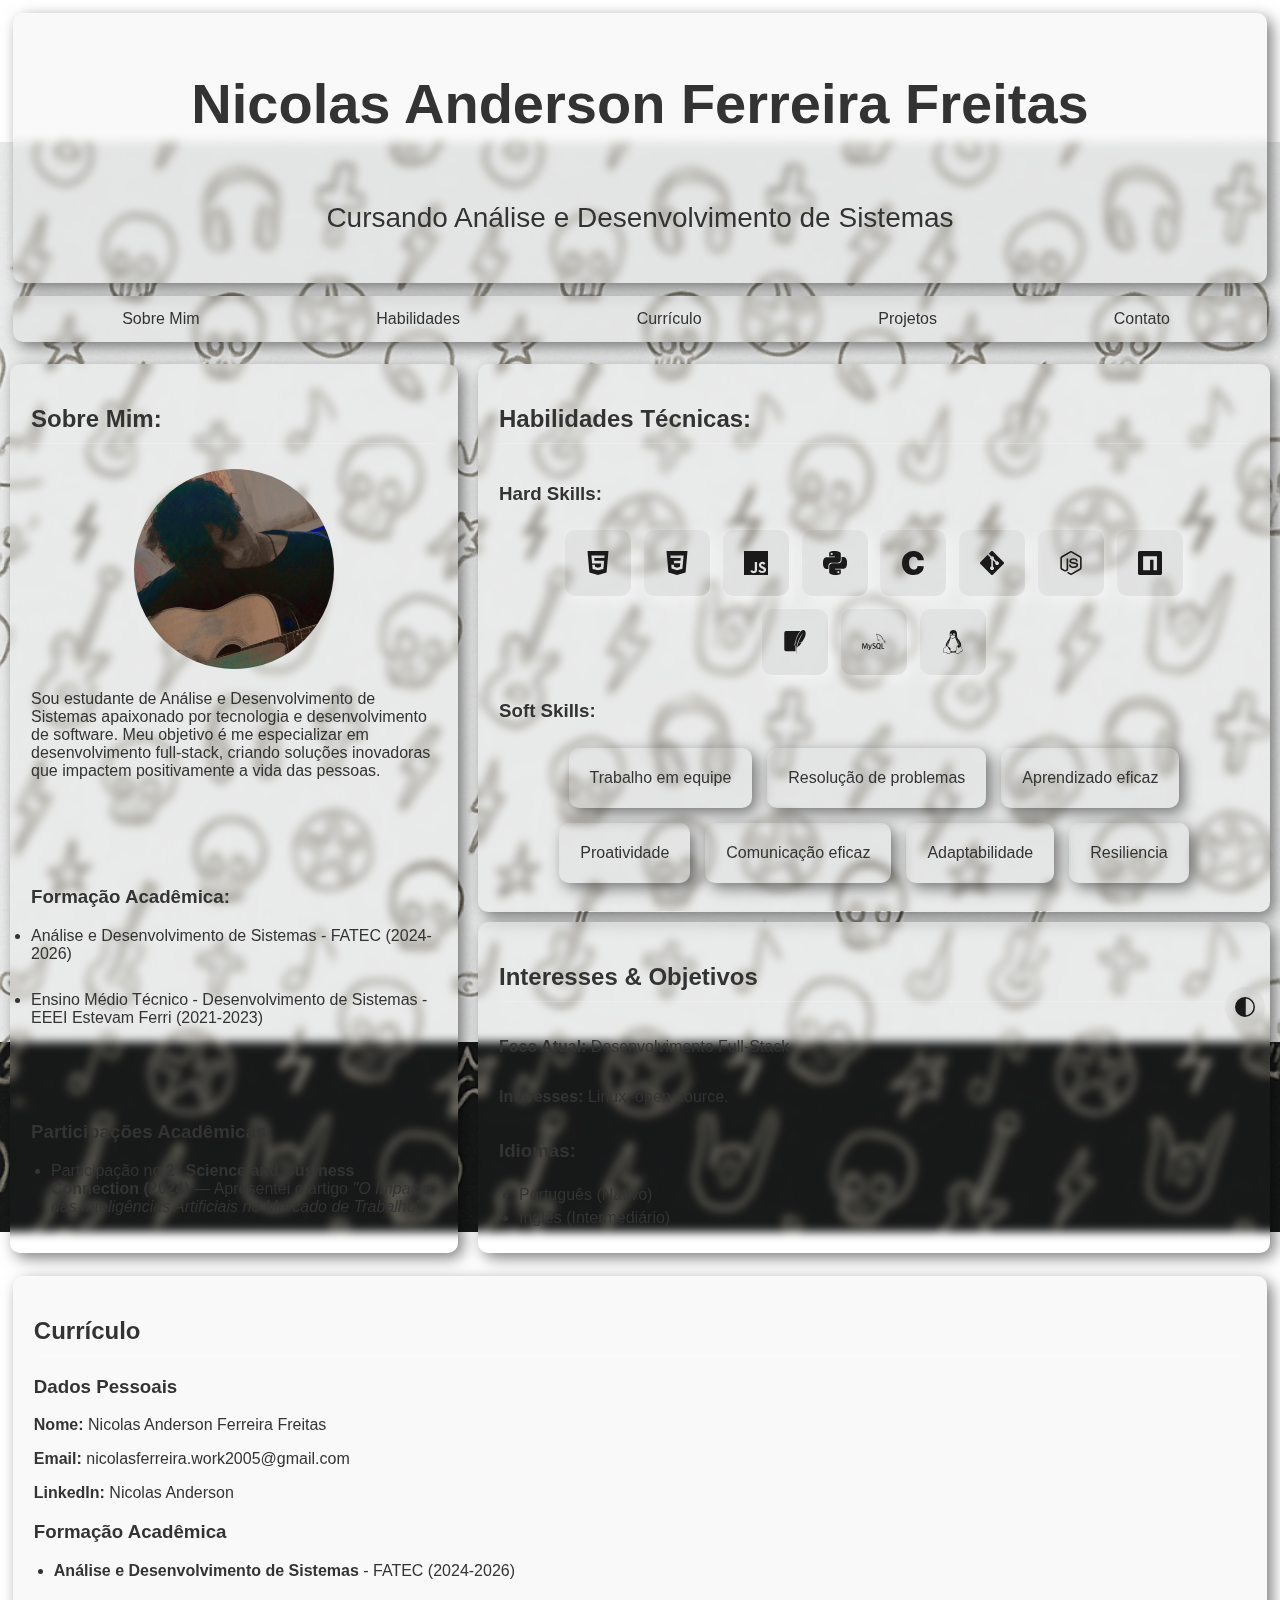
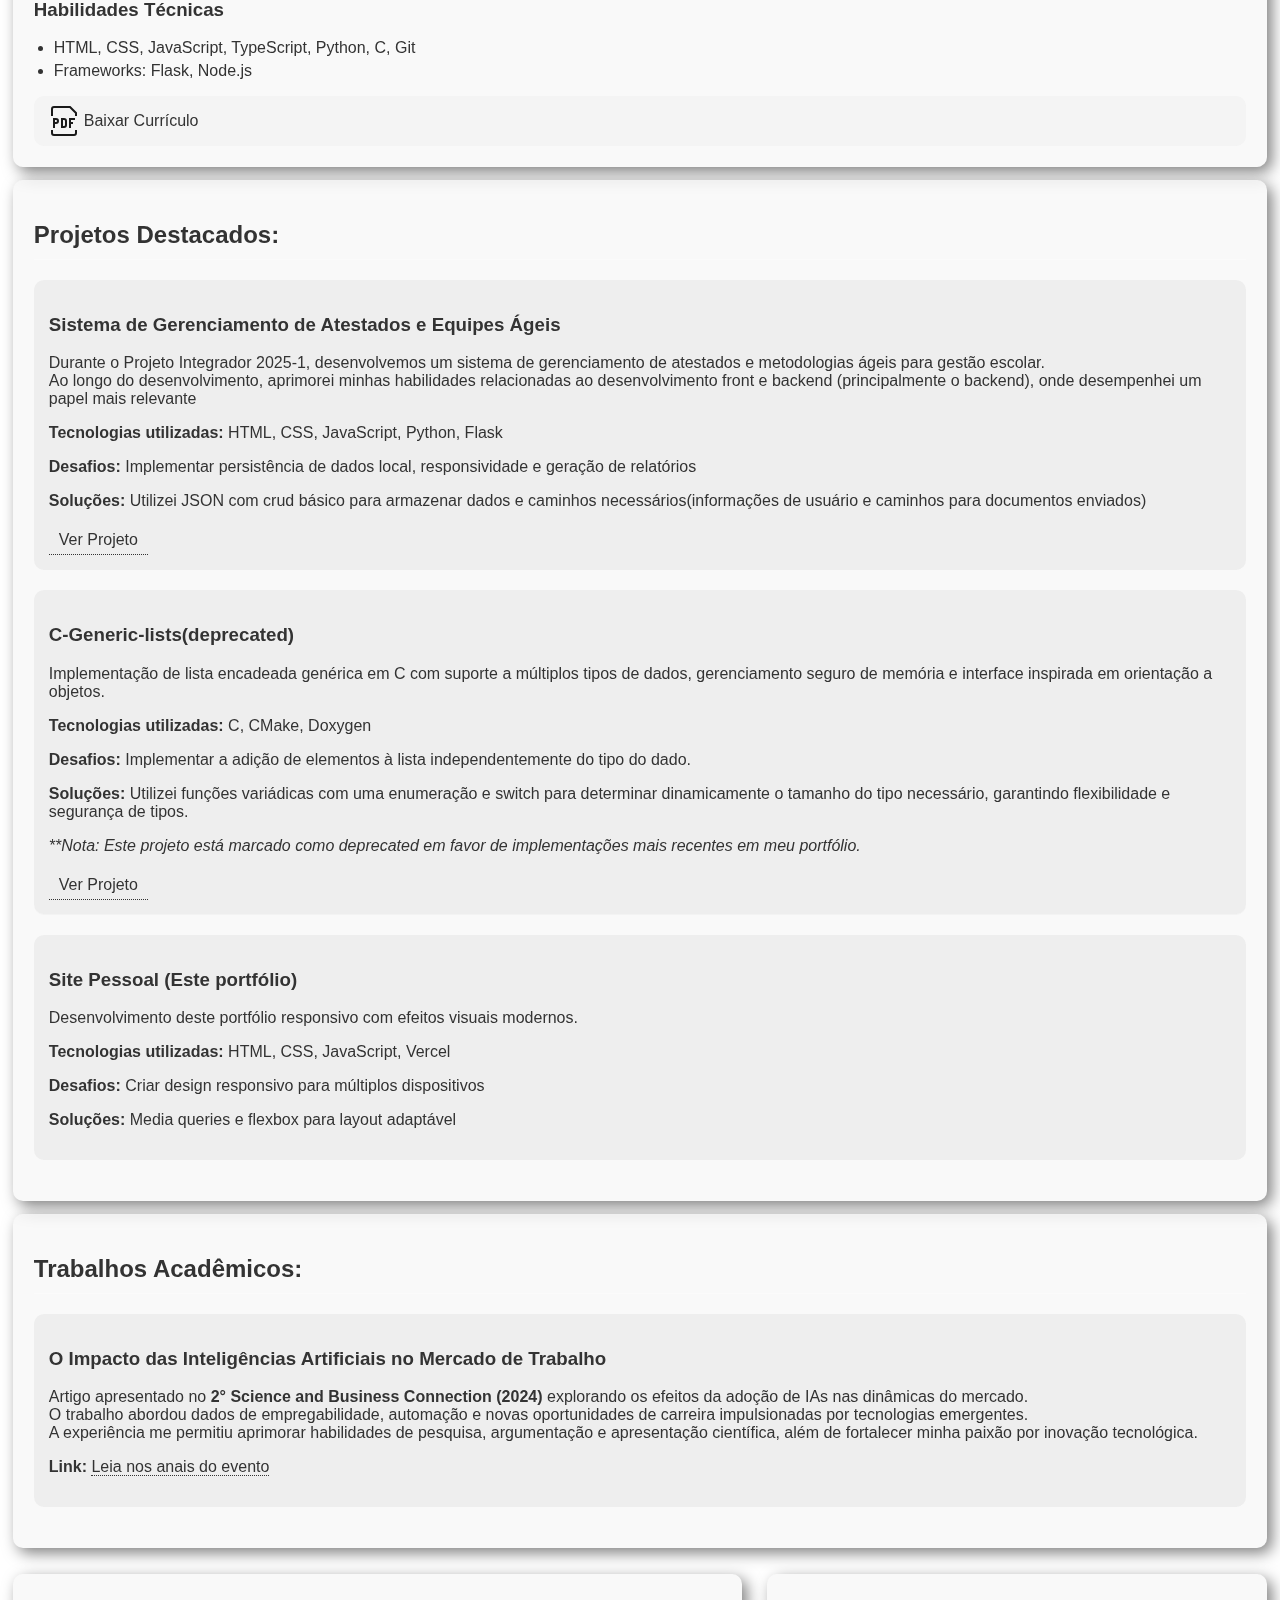
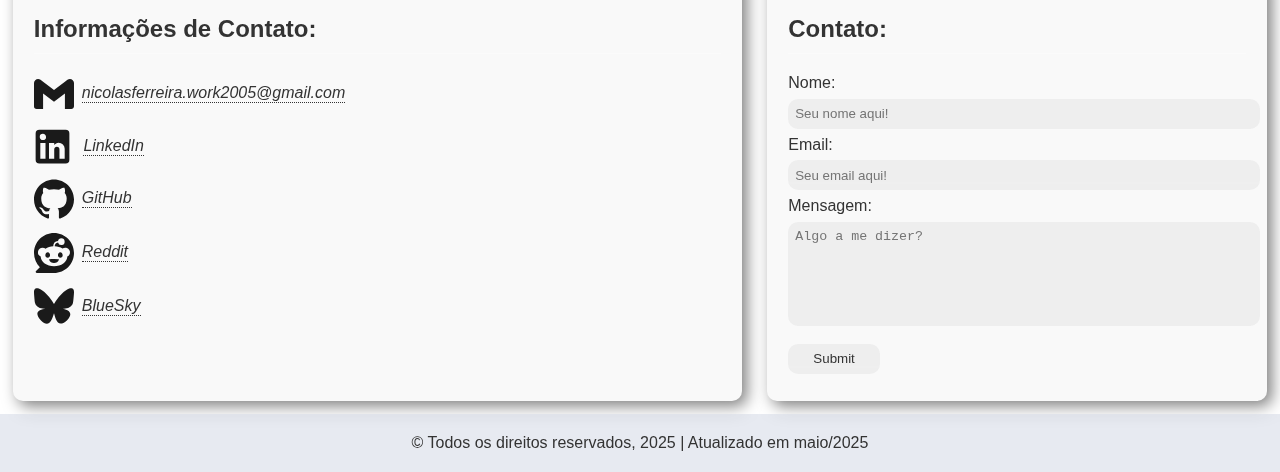
<file: index.html>
<!DOCTYPE html>
<html lang="pt-br">
  <head>
    <meta charset="UTF-8" />
    <meta name="viewport" content="width=device-width, initial-scale=1.0" />
    <meta name="description" content="Portfólio de Nicolas Freitas, estudante de Análise e Desenvolvimento de Sistemas">
    <meta name="keywords" content="portfólio, ADS, desenvolvimento web, fullstack"> 
    <link rel="stylesheet" href="style.css" />
    <link rel="shortcut icon" href="assets/favicon_io/favicon.ico" type="assets/favicon.ico" />
    <title>Portfólio Nicolas Freitas</title>
  </head>
  
  <body>
    
    <aside aria-label="Acessibilidade">
      <button id="theme-toggle" class="glass" style="display: flex; align-items: center; "><img src="assets/proicons--dark-theme.svg" alt="mudar tema"></button>
      <button id="back-to-top" class="glass"><img src="assets/bxs--up-arrow.svg" alt="voltar para o topo"></button>
    </aside>

    <header class="glass section">
      <div style="align-items: center; display: flex; flex-direction: column;">
        <h1>Nicolas Anderson Ferreira Freitas</h1>
        <p>Cursando Análise e Desenvolvimento de Sistemas</p>
      </div>
    </header>
    <nav class="section" style="padding: 0; margin-top: 0; margin-bottom: 0;">
      <ol>
        <li type="none"><a href="#sobre">Sobre Mim</a></li>
        <li type="none"><a href="#habilidades">Habilidades</a></li>
        <li type="none"><a href="#curriculo">Currículo</a></li>
        <li type="none"><a href="#projetos">Projetos</a></li>
        <li type="none"><a href="#contato">Contato</a></li>
      </ol>
    </nav>
    
    <section id="sobre" class="colunas" style="padding-top: 1%">
      <aside class="display about-me glass">
        <section>
        <h2>Sobre Mim:</h2>
        <figure style="margin: 0">
          <img
            src="assets/IMG_20240904_065935_237.jpg"
            style="width: 200px; border-radius: 50%; margin: 5px"
            alt="Foto de Nicolas Freitas"
          />
        </figure>

          <p>
            Sou estudante de Análise e Desenvolvimento de Sistemas apaixonado por tecnologia e desenvolvimento de software. 
            Meu objetivo é me especializar em desenvolvimento full-stack, criando soluções inovadoras que impactem 
            positivamente a vida das pessoas.
          </p>
        </section>
        
        <section>
          <h3>Formação Acadêmica:</h3>
            <li>Análise e Desenvolvimento de Sistemas - FATEC (2024-2026)</li><br>
            <li>Ensino Médio Técnico - Desenvolvimento de Sistemas - EEEI Estevam Ferri (2021-2023)</li>
        </section>
<!--         
        <section>
          <h3>Certificações:</h3>
          <ul>
            <li>Certificação em Desenvolvimento Web - Udemy</li>
          </ul>
        </section> -->

        <section>
          <h3>Participações Acadêmicas:</h3>
          <ul>
            <li>
              Participação no <strong>2° Science and Business Connection (2024)</strong> — Apresentei o artigo <em>"O Impacto das Inteligências Artificiais no Mercado de Trabalho"</em>.
            </li>
          </ul>
        </section>
      </aside>
      
      <main class="main-content">
        <section id="habilidades" class="display glass">
          <h2>Habilidades Técnicas:</h2>
          <h3>Hard Skills:</h3>
          <section aria-label="hard-skills" style="display: flex; justify-content: center; flex-wrap: wrap; padding: 0 7%;">
            <img class="ico section skill-item" src="assets/simple-icons--html5 (1).svg" alt="HTML5">
            <img class="ico section skill-item" src="assets/simple-icons--css3.svg" alt="CSS3">
            <img class="ico section skill-item" src="assets/simple-icons--javascript.svg" alt="JavaScript">
            <img class="ico section skill-item" src="assets/simple-icons--python.svg" alt="Python">
            <img class="ico section skill-item" src="assets/simple-icons--c.svg" alt="Linguagem C">
            <img class="ico section skill-item" src="assets/simple-icons--git.svg" alt="git">
            <img class="ico section skill-item" src="assets/simple-icons--nodedotjs.svg" alt="nodejs">
            <img class="ico section skill-item" src="assets/simple-icons--npm.svg" alt="npm">
            <img class="ico section skill-item" src="assets/simple-icons--sqlite.svg" alt="sqlite">
            <img class="ico section skill-item" src="assets/simple-icons--mysql.svg" alt="mysql">
            <img class="ico section skill-item" src="assets/simple-icons--linux.svg" alt="linux">
          </section>
          <h3>Soft Skills:</h3>
          <section aria-label="soft-skills" class="colunas" style="justify-content: center;">
            <span class="skill-item glass section">Trabalho em equipe</span>
            <span class="skill-item glass section">Resolução de problemas</span>
            <span class="skill-item glass section">Aprendizado eficaz</span>
            <span class="skill-item glass section">Proatividade</span>
            <span class="skill-item glass section">Comunicação eficaz</span>
            <span class="skill-item glass section">Adaptabilidade</span>
            <span class="skill-item glass section">Resiliencia</span>
          </section>
        </section>
        <section aria-label="Interesses e Objetivos" class="display glass">
          <h2>Interesses & Objetivos</h2>
          <p><strong>Foco Atual:</strong> Desenvolvimento Full-Stack.</p>
          <p><strong>Interesses:</strong> Linux, open-source.</p>
          <h3>Idiomas:</h3>
          <ul style="margin: 0;">
            <li>Português (Nativo)</li>
            <li>Inglês (Intermediário)</li>
          </ul>
        </section>
    </section>

    <section id="curriculo" class="section glass">
      <h2>Currículo</h2>
      <article>
        <h3>Dados Pessoais</h3>
        <p><strong>Nome:</strong> Nicolas Anderson Ferreira Freitas</p>
        <p><strong>Email:</strong> nicolasferreira.work2005@gmail.com</p>
        <p><strong>LinkedIn:</strong> <a href="https://www.linkedin.com/in/nicolas-anderson-34b082302/" target="_blank">Nicolas Anderson</a></p>
        
        <h3>Formação Acadêmica</h3>
        <ul>
          <li><strong>Análise e Desenvolvimento de Sistemas</strong> - FATEC (2024-2026)</li>
        </ul>

        <h3>Habilidades Técnicas</h3>
        <ul>
          <li>HTML, CSS, JavaScript, TypeScript, Python, C, Git</li>
          <li>Frameworks: Flask, Node.js</li>
        </ul>
      </article>
      <a href="assets/Curriculo.pdf" download class="glass skill-item" style="display: flex; align-items: center; gap: 5px; padding: 10px 15px; border-radius: 10px;">
        <img src="assets/teenyicons--pdf-outline.svg" class="ico glass" alt="PDF" width="30"> Baixar Currículo
      </a>
    </section>

    <section id="projetos" class="section glass">
      <h2>Projetos Destacados:</h2>
      
      <article class="project-item glass" style="margin: 20px 0; padding: 15px;">
        <h3>Sistema de Gerenciamento de Atestados e Equipes Ágeis</h3>
        <p>Durante o Projeto Integrador 2025-1, desenvolvemos um sistema de gerenciamento de atestados e metodologias ágeis para gestão escolar.<br>
           Ao longo do desenvolvimento, aprimorei minhas habilidades relacionadas ao desenvolvimento front e backend (principalmente o backend), onde desempenhei um papel mais relevante</p>
        <p><strong>Tecnologias utilizadas:</strong> HTML, CSS, JavaScript, Python, Flask</p>
        <p><strong>Desafios:</strong> Implementar persistência de dados local, responsividade e geração de relatórios</p>
        <p><strong>Soluções:</strong> Utilizei JSON com crud básico para armazenar dados e caminhos necessários(informações de usuário e caminhos para documentos enviados)</p>
        <a href="https://github.com/Y2K-Systems/Projeto-Integrador-2025-1" style="display: inline-block; padding: 5px 10px; border-bottom: 1px dotted var(--font-color); background: none;">Ver Projeto</a>
      </article>
      
      <article class="project-item glass" style="margin: 20px 0; padding: 15px;">
        <h3>C-Generic-lists(deprecated)</h3>
        <p>Implementação de lista encadeada genérica em C com suporte a múltiplos tipos de dados, gerenciamento seguro de memória e interface inspirada em orientação a objetos.</p>
        <p><strong>Tecnologias utilizadas:</strong> C, CMake, Doxygen</p>
        <p><strong>Desafios:</strong> Implementar a adição de elementos à lista independentemente do tipo do dado.</p>
        <p><strong>Soluções:</strong> Utilizei funções variádicas com uma enumeração e switch para determinar dinamicamente o tamanho do tipo necessário, garantindo flexibilidade e segurança de tipos.</p>
        <i><p>**Nota: Este projeto está marcado como deprecated em favor de implementações mais recentes em meu portfólio.</p></i>
        <a href="https://github.com/Slot148/C-generic-list-deprecated" style="display: inline-block; padding: 5px 10px; border-bottom: 1px dotted var(--font-color); background: none;">Ver Projeto</a>
      </article>

      <article class="project-item glass" style="margin: 20px 0; padding: 15px;">
        <h3>Site Pessoal (Este portfólio)</h3>
        <p>Desenvolvimento deste portfólio responsivo com efeitos visuais modernos.</p>
        <p><strong>Tecnologias utilizadas:</strong> HTML, CSS, JavaScript, Vercel</p>
        <p><strong>Desafios:</strong> Criar design responsivo para múltiplos dispositivos</p>
        <p><strong>Soluções:</strong> Media queries e flexbox para layout adaptável</p>
      </article>
    </section>

    <section class="section glass" >
      <h2>Trabalhos Acadêmicos:</h2>
      <article class="glass project-item" style="margin: 20px 0; padding: 15px;">
        <h3>O Impacto das Inteligências Artificiais no Mercado de Trabalho</h3>
    <p>
      Artigo apresentado no <strong>2° Science and Business Connection (2024)</strong> explorando os efeitos da adoção de IAs nas dinâmicas do mercado. <br>
      O trabalho abordou dados de empregabilidade, automação e novas oportunidades de carreira impulsionadas por tecnologias emergentes. <br>
      A experiência me permitiu aprimorar habilidades de pesquisa, argumentação e apresentação científica, além de fortalecer minha paixão por inovação tecnológica.
    </p>
    <p style="background-color: none;">
      <strong>Link:</strong>
      <a href="https://www.even3.com.br/anais/2-science-business-connection-407088/819151-o-impacto-das-inteligencias-artificias-no-mercado-de-trabalho" target="_blank" style="background: none; border-bottom: 1px dotted var(--font-color); background-color: none;">
        Leia nos anais do evento
      </a>
    </p>
      </article>
    </section>

    <section class="colunas">
      <section class="section glass" style="flex: 3;">
        <h2>Informações de Contato:</h2>
        <address class="contact-info">
          <ul style="list-style: none; padding: 0; margin: 0;">
            <li style="margin-bottom: 10px; display: flex; align-items: center; gap: 8px;">
              <img src="assets/simple-icons--gmail.svg" alt="Email" width="40" class="ico">
              <a href="mailto:nicolasferreira.work2005@gmail.com?subject=Contato%20do%20Portfólio"
                aria-label="Enviar email">
                nicolasferreira.work2005@gmail.com
              </a>
            </li>
            <li style="margin-bottom: 10px; display: flex; align-items: center; gap: 8px;">
              <img src="assets/mdi--linkedin.svg" alt="LinkedIn" width="45" class="ico" style="margin: 0 0 0 -0.5%;">
              <a href="https://www.linkedin.com/in/nicolas-anderson-34b082302/" 
                target="_blank" 
                rel="noopener noreferrer"
                aria-label="LinkedIn (abre em nova aba)">
                LinkedIn
              </a>
            </li>
            <li style="display: flex; align-items: center; gap: 8px;">
              <img src="assets/simple-icons--github.svg" alt="GitHub" width="40" class="ico">
              <a href="https://github.com/slot148" 
                target="_blank" 
                rel="noopener noreferrer"
                aria-label="GitHub (abre em nova aba)">
                GitHub
              </a>
            </li>
            <li style="display: flex; align-items: center; gap: 8px;margin: 2% 0 0 0;">
              <img src="assets/simple-icons--reddit.svg" alt="reddit" width="40" class="ico">
              <a href="https://www.reddit.com/u/Slot_147/s/EOYPjR18bH" 
                target="_blank" 
                rel="noopener noreferrer"
                aria-label="Reddit (abre em nova aba)">
                Reddit
              </a>
            </li>
            <li style="display: flex; align-items: center; gap: 8px; margin: 2% 0 0 0;">
              <img src="assets/simple-icons--bluesky.svg" alt="bluesky" width="40" class="ico">
              <a href="https://bsky.app/profile/slot148.bsky.social" 
                target="_blank" 
                rel="noopener noreferrer"
                aria-label="Reddit (abre em nova aba)">
                BlueSky
              </a>
            </li>
          </ul>
        </address>
      </section>
      <section id="contato" class="section glass" style="flex: 2;">
        <h2>Contato:</h2>
        <form action="https://formsubmit.co/90d17c05750c8ff97c90acd4b700910f" method="post">
          <label for="nome">Nome:</label><br>
          <input class="glass input" type="text" name="nome" placeholder="Seu nome aqui!" id="nome" required>
          <br>
          <label for="email">Email:</label><br>
          <input class="glass input" type="email" name="email" id="email" placeholder="Seu email aqui!" required>
          <br>
          <label for="mensagem">Mensagem:</label><br>
          <textarea class="glass input" style="height: 90px;" name="msg" id="mensagem" placeholder="Algo a me dizer?" required></textarea>
          <input type="submit" class="glass input" style="width: 20%;">
          <input type= "hidden" name= "_captcha" value="false">
          <input type= "hidden" name= "_subject" value="Novo envio!">
          <input type= "hidden" name= "_template" value= "basic">
          <input type= "hidden" name= "_autoresponse" value= "Obrigado por entrar em contato! Retornarei assim que possivel">
          <input type="text" name="_honey" style="display:none">
        </form>
      </section>
    </section>
      

    <footer class="glass"> 
      &copy; Todos os direitos reservados, 2025 | Atualizado em maio/2025
    </footer>
    <script src="script.js"></script>
  </body>
</html>
</file>
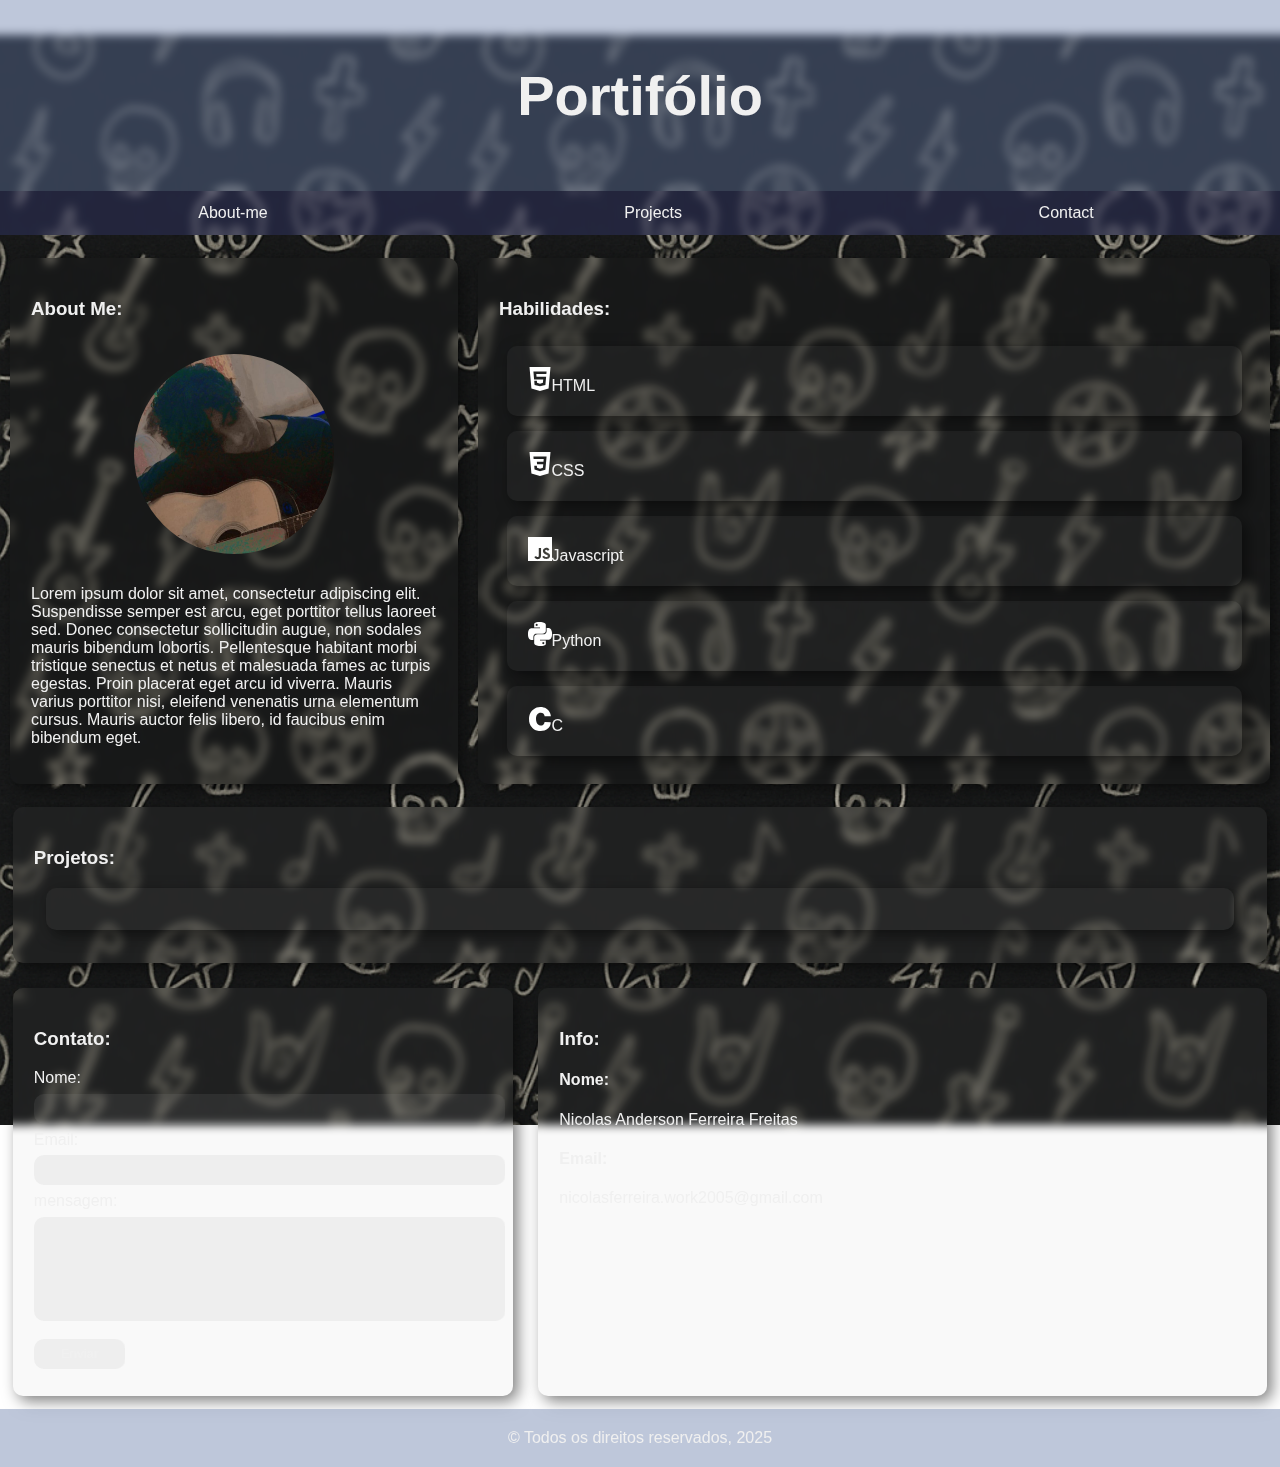
<file: portifolio.html>
<!DOCTYPE html>
<html lang="pt-br">
  <head>
    <meta charset="UTF-8" />
    <meta name="viewport" content="width=device-width, initial-scale=1.0" />
    <link rel="stylesheet" href="style.css" />
    <link rel="shortcut icon" href="favicon.png" type="image/x-icon" />
    <title>Portifolio</title>
  </head>

  <body>
    <header class="glass" style="background-color: #6077a569;">
      <h1>Portifólio</h1>
    </header>
    <nav class="glass" style="background-color: #3b418456;">
      <ol>
        <li type="none">About-me</li>
        <li type="none">Projects</li>
        <li type="none">Contact</li>
      </ol>
    </nav>
    <section class="colunas" style="padding-top: 1%">
      <div>
        
      </div>
      <aside class="display about-me glass"">
        <h3>About Me:</h3>
        <figure style="margin: 0">
          <img
            src="assets/IMG_20240904_065935_237.jpg"
            style="width: 200px; border-radius: 50%; margin: 5px"
          />
        </figure>
        <p>
          Lorem ipsum dolor sit amet, consectetur adipiscing elit. Suspendisse
          semper est arcu, eget porttitor tellus laoreet sed. Donec consectetur
          sollicitudin augue, non sodales mauris bibendum lobortis. Pellentesque
          habitant morbi tristique senectus et netus et malesuada fames ac
          turpis egestas. Proin placerat eget arcu id viverra. Mauris varius
          porttitor nisi, eleifend venenatis urna elementum cursus. Mauris
          auctor felis libero, id faucibus enim bibendum eget.
        </p>
      </aside>
      <div class="main-content">
        <main class="display glass">
          <h3>Habilidades:</h3>
          <div class="section skill-item"><img class="ico" src="assets/simple-icons--html5 (1).svg"><span>HTML</span></div>
          <div class="section skill-item"><img class="ico" src="assets/simple-icons--css3.svg"><span>CSS</span></div>
          <div class="section skill-item"><img class="ico" src="assets/simple-icons--javascript.svg"><span>Javascript</span></div>
          <div class="section skill-item"><img class="ico" src="assets/simple-icons--python.svg"><span>Python</span></div>
          <div class="section skill-item"><img class="ico" src="assets/simple-icons--c.svg"><span>C</span></div>
        </main>
      </div>
    </section>

      <section class="section glass">
        <h3>Projetos:</h3>
        <div class="section"></div>
      </section>


      <section class="colunas">
        <section class="section glass" style="flex: 2;">
          <h3>Contato:</h3>
          <form action="">
            <label for="nome">Nome:</label><br>
            <input class="glass input" type="text" name="nome" id="nome">
            <br>
            <label for="email">Email:</label><br>
            <input class="glass input" type="email" name="email" id="email">
            <br>
            <label for="mensagem">mensagem:</label><br>
            <textarea class="glass input" style="height: 90px;" name="msg" id="mensagem"></textarea>
            <input type="submit" value="Enviar" class="glass input" style="width: 20%; color: #f0f0f0">
          </form>
        </section>
        <section class="section glass" style="flex: 3;">
          <h3>Info:</h3>
          <h4>Nome:</h4>
            <p>Nicolas Anderson Ferreira Freitas</p>
          <h4>Email:</h4> 
            <p>nicolasferreira.work2005@gmail.com</p>
        </section>
      </section>

    <footer style="background-color: #6077a569;" class="glass"> &copy Todos os direitos reservados, 2025</footer>
  </body>
</html>
</file>
<file: style.css>
:root {
  --font-color: #f0f0f0;
  --font-color-hover: #6077a5;
  --header-color1: #6077a527;
  --nav-color1: #3b418441;
  --void-display-color: rgba(164, 158, 158, 0.064);
  --border-radius: 10px;
  --background-image: url("assets/background2.png") no-repeat center/cover fixed;
  --font-size: 16px;
  --filter-default: brightness(1) invert(0);
  --filter-default-hover: brightness(0) invert(0);
  
}

[data-theme="light"] {
  --font-color: #333;
  --background-image: url("assets/background2.png") no-repeat center/cover fixed;
  --filter-default: brightness(0.9) invert(1) hue-rotate(180deg);
  --filter-default-hover: brightness(0.7) invert(0);
}

html {
  scroll-behavior: smooth;
  overflow-x: hidden;
  will-change: scroll-position;
  backface-visibility: hidden;
}

@media (prefers-reduced-motion: no-preference) {
  html {
    scroll-behavior: smooth;
    scroll-snap-type: y proximity;
    scroll-padding-top: 100px;
  }
  
  section {
    scroll-snap-align: start;
    scroll-margin-top: 100px;
  }
}

body {
  background: var(--background-image);
  margin: 0;
  padding: 0;
  color: var(--font-color);
  font-family: Arial, Helvetica, sans-serif;
}

body::before {
  content: "";
  position: fixed;
  top: 0;
  left: 0;
  width: 100%;
  height: 100%;
  background: var(--background-image);
  filter: var(--filter-default);
  z-index: -1;
}


.skill-item {
  align-items: center;
  gap: 8px;
}
.skill-item:hover{
  transition: transform 0.3s ease;
  transform: translateY(-5px);
  background: rgba(123, 147, 236, 0.053);
}
.skill-item:active{
  transition: transform 0.3s ease;
  transform: translateY(2px) translateX(2px);
}

.ico {
  filter: var(--filter-default);
}


.colunas {
  display: flex;
  flex-direction: row;
  flex-wrap: wrap;
  align-items: stretch;
}

figure {
  display: flex;
  align-items: center;
  justify-content: center;
}

.display {
  display: flex;
  flex-direction: column;
  border-radius: var(--border-radius);
  box-shadow: 5px 5px 15px rgba(0, 0, 0, 0.5);
  border: 1px solid rgba(185, 188, 192, 0);
  padding: 20px;
  margin: 10px;
  justify-content: space-between;
}

.about-me{
  flex: 1;
}
.main-content{
  flex: 2;
}

.section {
  border-radius: var(--border-radius);
  box-shadow: 5px 5px 15px rgba(0, 0, 0, 0.5);
  border: 1px solid rgba(162, 174, 185, 0);
  padding: 20px;
  margin: 1%;
  background-color: var(--void-display-color);
}

header {
  background-color: var(--header-color1);
  display: flex;
  justify-content: center;
  font-size: 28px;
  display: flex;
  padding: 2%;
  flex-direction: column;
  align-items: center;
}

.menu {
  justify-self: right;
}

ol {
  display: flex;
  flex-wrap: wrap;
  padding: 8px;
  margin: 0;
}

li {
  margin: 0 15px;
  font-size: 16px;
}

a{
  color: var(--font-color);
  text-decoration: none;
  transition: color 0.3s ease;
}
a:hover{
  color: var(--font-color-hover);
}

nav {
    position: sticky;
    top: 0;
    z-index: 100;
    background-color: var(--nav-color1);
    backdrop-filter: blur(5px);
    padding: 0;
    color: var(--font-color);
}

nav > ol{
  display: flex;
  justify-content: space-around;
}
nav a{
  text-decoration: none;
}
nav a:hover{
  color: var(--font-color-hover);
}

footer {
  text-align: center;
  padding: 20px;
  background-color: var(--header-color1);
}

.glass {
  backdrop-filter: blur(5px);
}

@media (max-width: 768px) {
  .colunas {
    display: flex;
    flex-direction: column;
    flex-wrap: nowrap;
    padding-top: 0;
  }

  aside {
    width: auto;
    height: auto;
    margin: 10px 10px 0 10px;
  }

  .main-content {
    height: auto;
  }

  .section {
    margin: 0 10px 10px 10px;
  }

  figure img {
    width: 150px;
  }

  nav ol {
    justify-content: space-around;
  }

  nav li {
    margin: 0 5px;
    font-size: 14px;
  }
}

@media (max-width: 480px) {
  header h1 {
    font-size: 24px;
  }

  aside,
  main,
  .section {
    padding: 15px;
  }

  figure img {
    width: 120px;
  }
}

.input{
  height: 30px;
  width: 100%;
  outline: none;
  border-radius: var(--border-radius);
  border: none;
  margin: 1.5% 0;
  color: var(--font-color);
  background-color: var(--void-display-color);
}
.input:focus{
  background-color: var(--void-display-color);
}

input[type="text"], input[type="email"]{
  padding: 0 1.5%;
}

textarea{
  resize: none;
  overflow: hidden;
  padding: 1.5%;
}

h2 {
  color: var(--font-color);
  border-bottom: 1px solid rgba(255, 255, 255, 0.2);
  padding-bottom: 10px;
}

.project-item {
  transition: transform 0.3s ease;
  border-radius: var(--border-radius);
  background-color: var(--void-display-color);
}

.project-item a{
  transition: transform 0.3s ease;
  color: var(--font-color);
  background-color: var(--void-display-color);
}

.project-item a:hover{
  transform: translateY(-2px);
}

.project-item:hover {
  transform: translateY(-5px);
}

.contact-info a {
  text-decoration: underline dotted;
}

.contact-info a:hover {
  color: var(--font-color-hover);
}

ul, ol {
  padding-left: 20px;
}

li {
  margin: 5px 0;
}

@media (max-width: 768px) {
  .contact-info {
    text-align: center;
  }
  
  .project-item {
    margin: 10px 0;
  }
}

button{
  background-color: var(--void-display-color);

}

#theme-toggle{
  position: fixed;
  z-index: 100;
  width: 40px;
  height: 40px;
  border-radius: 100%;
  bottom: 15px;
  right: 15px;
  cursor: pointer;
}

nav a.active {
  color: var(--font-color-hover);
  font-weight: bold;
  border-bottom: 2px solid var(--font-color-hover);
}

#back-to-top {
  position: fixed;
  bottom: 20px;
  left: 20px;
  width: 40px;
  height: 40px;
  border-radius: 50%;
  display: none;
  cursor: pointer;
  z-index: 100;
}

button{
  border: none;
  align-items: center;
  justify-content: center;
  box-shadow: var(--font-color);
}
button img{
  filter: var(--filter-default);
}
button img:hover{
  filter: var(--filter-default-hover);
}

.contact-info a {
  text-decoration: none;
  border-bottom: 1px dotted var(--font-color);
  transition: border-color 0.3s ease;
}
.contact-info a:hover {
  border-bottom-color: var(--font-color-hover);
}
</file>
